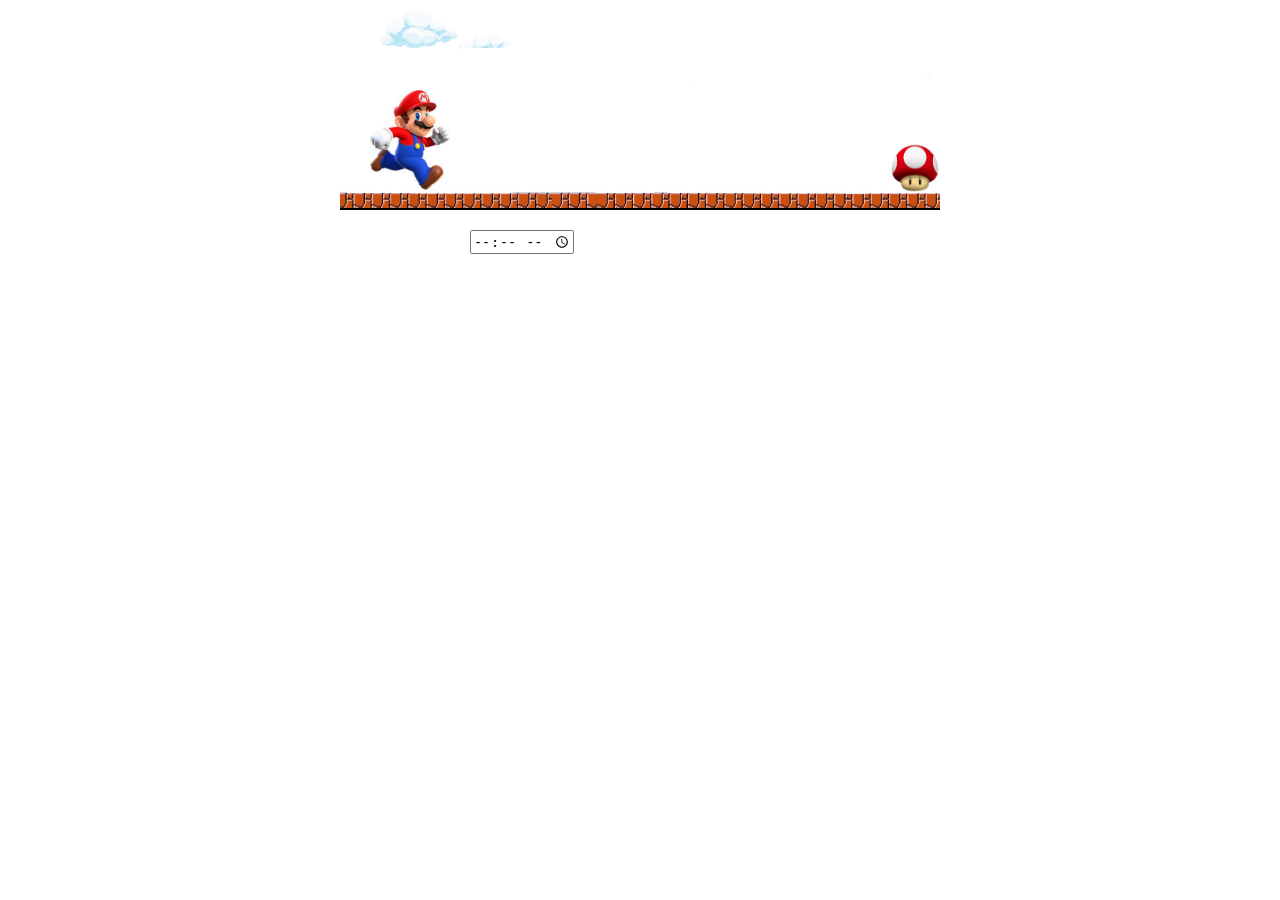
<file: index.html>
<!DOCTYPE html>
<html lang="en">
<head>
    <meta charset="UTF-8">
    <meta name="viewport" content="width=device-width, initial-scale=1.0">
    <title>Web jump man</title>
    <link rel="stylesheet" href="style.css">
</head>
<body>
    <div class="game">
        <div id="man"></div>
        <div id="mush"></div>
        <div id="bird"></div>
    </div>
    <div id="timer">
        <input type="time">
    </div>
    <script src="script.js"></script>
</body>
</html>
</file>
<file: style.css>
.game{
    background-image: url(1234.jpg);
    background-size: cover;
    width: 600px;
    height: 200px;
    border-bottom: 2px solid #000;
    margin: auto;
}
#man{
    width: 80px;
    height: 100px;
    background-image: url(123.png);
    background-size: 80px 100px;
    position: relative;
    top: 82px;
    left: 30px;
}
#mush{
    border-radius: 50px;
    width: 50px;
    height: 50px;
    background-image: url(grib.jpg);
    background-size: cover;
    position: relative;
    top: 35px;
    left: 550px; 
    animation: mushroomMuv 1.5s infinite linear;
}
@keyframes mushroomMuv {
    0% {
        left: 550px;
    }
    100% {
        left: -80px;
    }
}
#bird{
    border-radius: 50px;
    width: 150px;
    height: 40px;
    background-image: url(tumblr.png);
    background-size: cover;
    position: relative;
    top: -150px;
    left: 30px; 
    animation: mushroomMuv 5.8s infinite linear;
}
@keyframes mushroomMuv {
    0% {
        left: 500px;
    }
    100% {
        left: -80px;
    }
}
.jump{
    animation: jump 0.3s linear;
}
@keyframes jump {
    0% {
        top: 30px;
    }
    30% {
        top: 10px;
    }
    50% {
        top: 10px;
    } 
    80% {
        top: 10px;
    }
    100% {
        top: 10px;
    }
}
#timer{
    position: absolute;
    margin: 20px;
    left: 450px;   
}
input{
    width: auto;
    height: auto;
    
}
</file>
